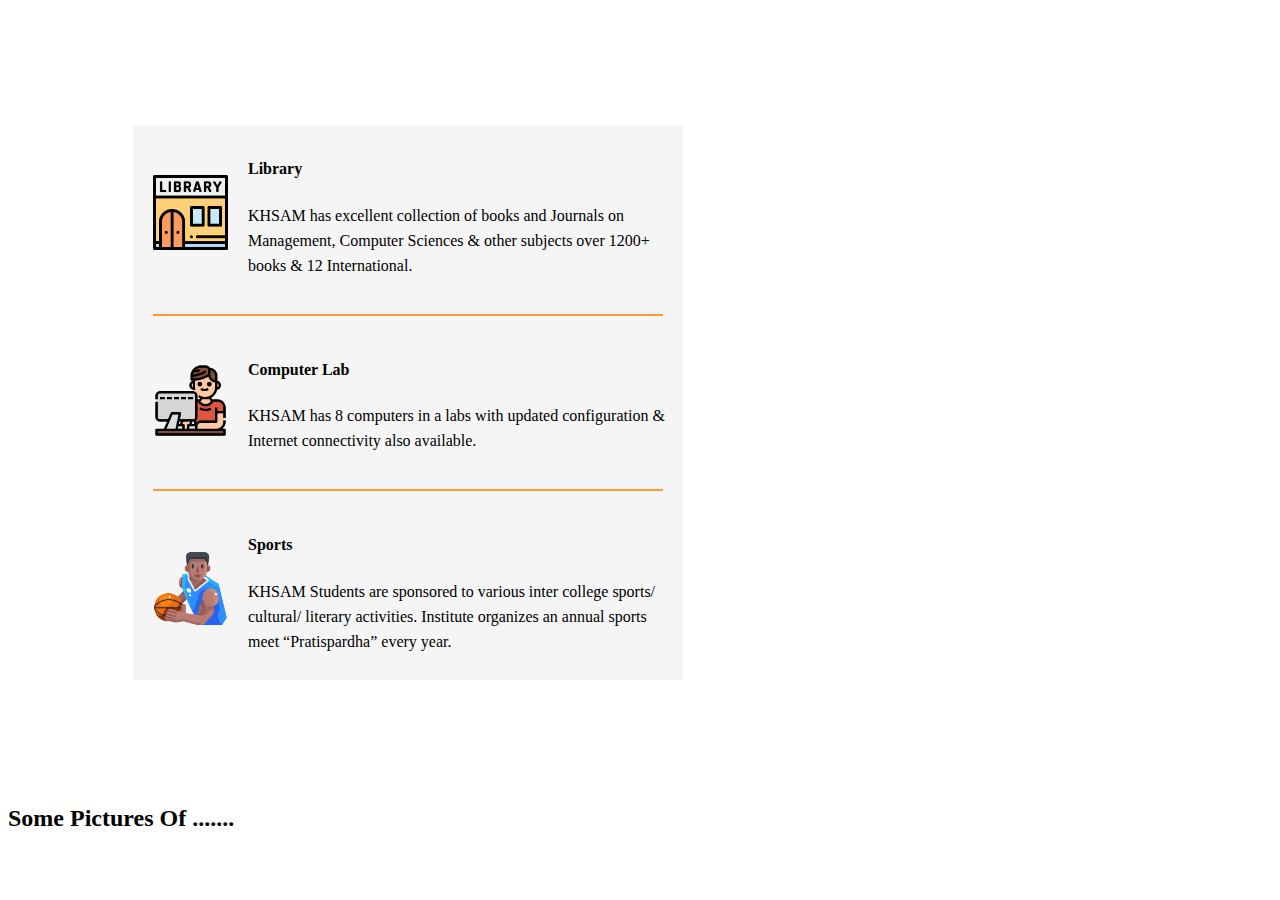
<file: facilities.html>
<!DOCTYPE html>
<html lang="en">
<head>
    <meta charset="UTF-8">
    <meta name="viewport" content="width=device-width, initial-scale=1.0">
    <link rel="stylesheet" href="facilities.css">
    <title>Document</title>
</head>
<body>
    

<div class="container" id="Facilities">



    <div class="row">
      <div class="col-md-5 facilitiesOne">
        
  
  
  
        <div class="about-right">    <div class="box-hover">
          <div class="about-icon">
            <img src="Image/library-icon.png" alt="">
            </div>               
          <div class="featured-content">
                 <h4> Library</h4>
                 <p> KHSAM has excellent collection of books and Journals on Management, Computer Sciences & other subjects over 1200+ books & 12 International.</p>
          </div></div>
         <span class="about-line"></span>
      
          
          <div class="box-hover">
           <div class="about-icon">
              <img src="Image/computer-icon.png" alt="">     
           </div>     
         <div class="featured-content">                     
                 <h4> Computer Lab</h4>          
                 <p>KHSAM has 8 computers in a labs with updated configuration & Internet connectivity also available.</p>               
         </div>       </div>                         
           <span class="about-line"></span>
      
      <div class="box-hover">
         <div class="about-icon">
            <img src="Image/sports-icon.png" alt="">            
         </div>
         <div class="featured-content">                     
                 <h4> Sports</h4>
                 <p>KHSAM Students are sponsored to various inter college sports/ cultural/ literary activities. Institute organizes an annual sports meet “Pratispardha” every year.</p>
         </div>
      </div>
      </div>
      
  
  
  
  
  
      </div>



      <div class="col-md-7">
        <h2>Some Pictures Of .......</h2>
      </div>
    </div>
  
    
    
  
  </div>
  
</body>
</html>
</file>
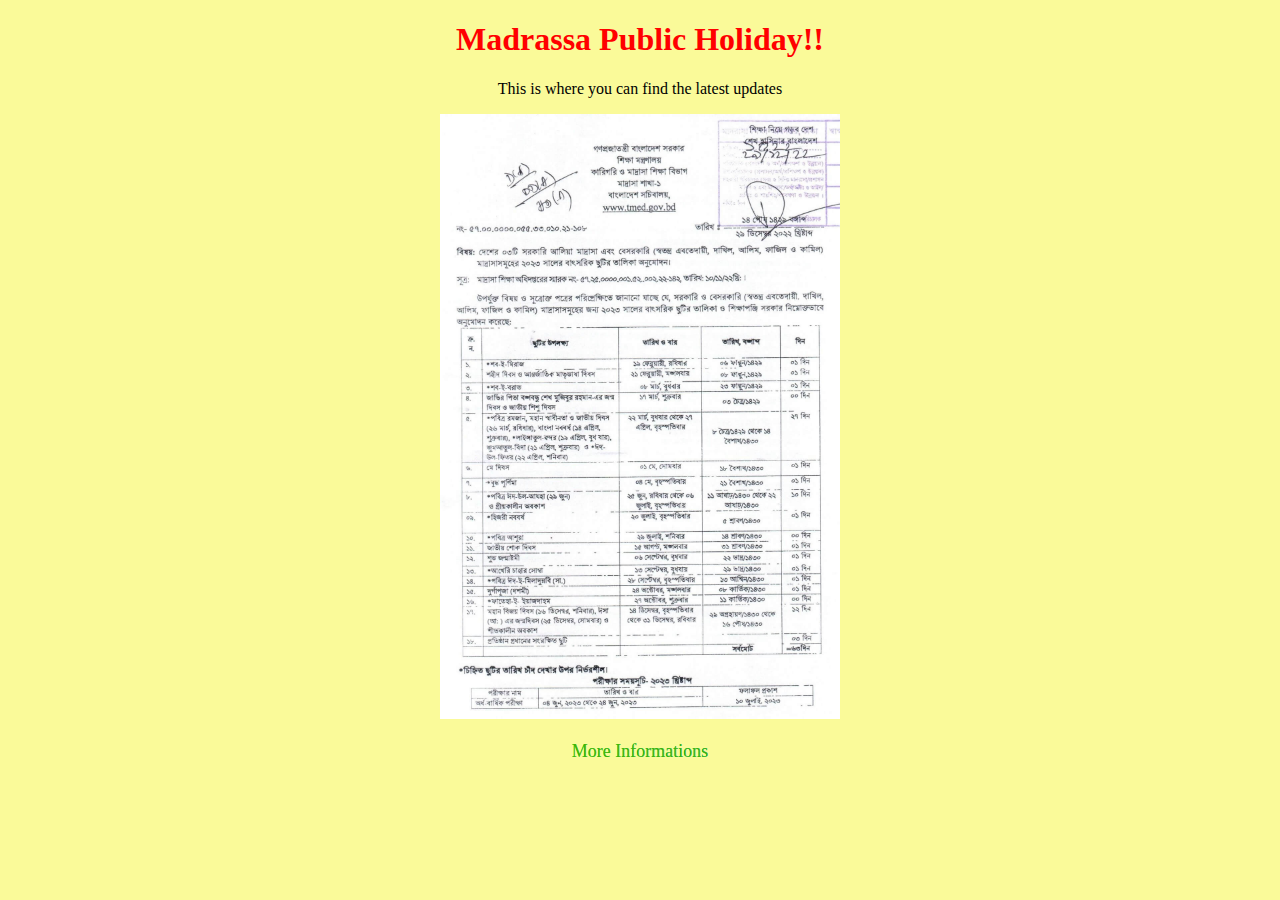
<file: holiday.html>
<!DOCTYPE html>
<html lang="en">
<head>
    <meta charset="UTF-8">
    <meta name="viewport" content="width=device-width, initial-scale=1.0">
    <link rel="stylesheet" href="style.css">
    <title>Notice Board</title>
    <!-- Link your CSS file here -->
    
</head>
<body id="bgmOne">
    
    <div class="noticediv">
        <h1 id="academicscalender">Madrassa Public Holiday!!</h1>
    <p>This is where you can find the latest updates</p>
    <img class="imgWid" src="Image/holiday.jpg" alt="">
   
    </div>

    <br>
    
    <div class="kholaJanala">



        
         <a href="https://www.teachernewsbd.com/%E0%A6%AE%E0%A6%BE%E0%A6%A6%E0%A7%8D%E0%A6%B0%E0%A6%BE%E0%A6%B8%E0%A6%BE%E0%A6%B0-%E0%A6%9B%E0%A7%81%E0%A6%9F%E0%A6%BF%E0%A6%B0-%E0%A6%A4%E0%A6%BE%E0%A6%B2%E0%A6%BF%E0%A6%95%E0%A6%BE/" class="madrasaButtonssPublic" class="madrasaButtonss">More Informations</a>


    </div>
</html>
</file>
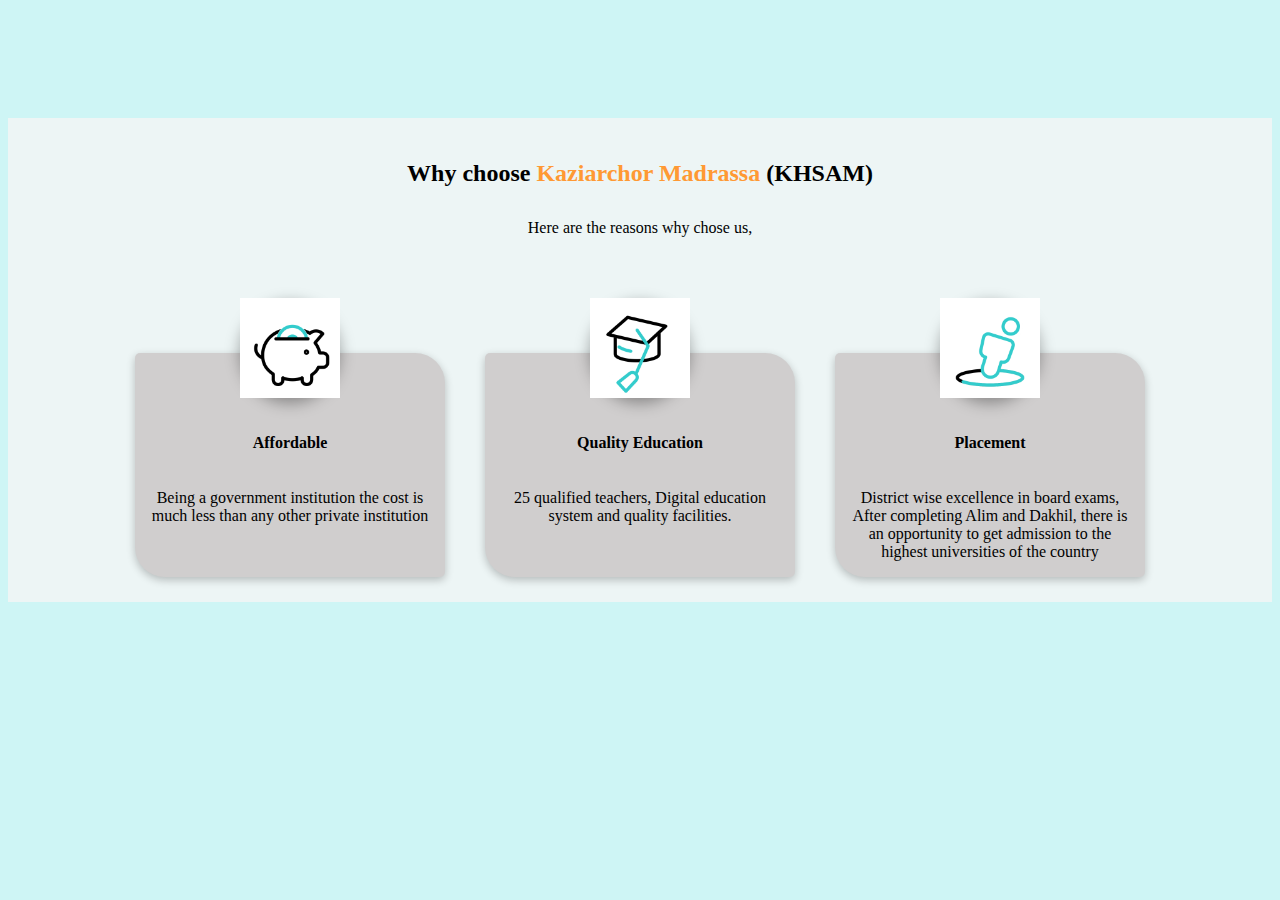
<file: why.html>
<!DOCTYPE html>
<html lang="en">
<head>
    <meta charset="UTF-8">
    <meta name="viewport" content="width=device-width, initial-scale=1.0">
   
    <link rel="stylesheet" href="why.css">
    <title>Document</title>
</head>
<body id="heyBro">
    <!-- Why ChoosUs Start  -->
<section class="about-bottom">


    <div class="container">
  
  
  
  
  
  
  
      <div id="academicsprograms" class="about-bottom-container ">
    
        <div class="section-title sectionPad">
          <h4 style="font-size: 24px;"> Why choose <span style="color: #f93">Kaziarchor Madrassa </span> (KHSAM) </h4>
          <p>Here are the reasons why chose us, </p>
        </div>
        
        <div class="row">
        
         <div class="bottom-box">
              <div class="bottom-box-img">
                <img src="Image/him1.gif" alt=""/>
              </div>
              
                <h4>Affordable</h4>
                <p>Being a government institution the cost is much less than any other private institution</p>         
         </div>
        
         <div class="bottom-box">
              <div class="bottom-box-img">
                <img src="Image/him2.gif" alt=""/>
              </div>
  
                <h4>Quality Education</h4>
                <p>25 qualified teachers, Digital education system and quality facilities.</p>
              </div>
  
            <div class="bottom-box">
              <div class="bottom-box-img">
                <img src="Image/him3.gif" alt=""/>
              </div>
  
                <h4> Placement</h4>
                <p>District wise excellence in board exams, After completing Alim and Dakhil, there is an opportunity to get admission to the highest universities of the country </p>
              </div>
  
  
      </div>
    </div>
  
  
  
  
    </div>
  
  
  </section>
</body>
</html>
</file>
<file: facilities.css>
.about-right { box-sizing: border-box; padding: 10px 10px; position: relative; width: 550px; background-color: #f5f5f5;}

.about-icon { display: table-cell; vertical-align: middle; padding: 0px 10px; }
.about-icon img { width: 75px; }
.fa { color: #f93; display: inline-block; font-size: 56px; position: untet; padding-left: 2px}

.featured-content { display: table-cell; padding-left: 10px; line-height:25px;}

.box-hover:hover { background: linear-gradient(-135deg, #4570e7 0%,#79f1fc 100%);  border-radius: 15px;  }
.box-hover p:hover  { color: white;  transition: all 1.5s linear;}
.about-line { margin: 20px 10px; border: 0.6px solid #f93;  display: block; position: relative; }


.facilitiesOne{
    margin: 100px;
    padding: 25px;
}
</file>
<file: style.css>
html {
    scroll-behavior: smooth;
  }

   @keyframes move{
    50%{
        translate: 0px 15px;
    }
    100%{
        translate: 0px 0px;
    }
}

@keyframes contactmove {
    100% {
        transform: rotate(360deg);
    }
} 

#madrasa {
   border: 1px solid rgb(203, 201, 201) ;
   border-radius: 5px;
   border-width: 0px 1px 0px 1px;
   
}
#madrasaLogo2 {
    width: 45px;
}
.madrasaNav {
    margin-left: 5px;
}


.carousel-image-opacity {
     opacity: 0.8; 
    background-color: lightgreen( #000000c9, #71f0d1b5);
    color: white;
    

}





/* .navBgm {
    background-color: rgb(215, 214, 214);
  } */

  /* .nav-link  {
    color: white;

  } */
 
  .navItemMarge {
    margin-left: 50px;

 }  




#madrasaNavHover .dropdown-item:hover {
    background-color: #7a7979; 
    color: #ffd102; 
  }

  #madrasaCarosoleWidth img {
        width: 100%;
        max-height: auto; 
  } 

  .usingJs {
    
    font-weight: bold;
    font-family: 'Times New Roman', Times, serif;
  }

#madrasaNavItem {
    color: #073a5d;
    font-size: 17px;
    font-weight: bolder;
   
}


.madrasaInfo p {
    color: black;
    font-size: medium;
    padding: 5px;
    background-color: rgba(247, 239, 239, 0.5); 
    width: auto;
    height: 60px;
    border-radius: 16px 9px;
    margin: 8px;
    border: 2px solid black;
}
.madrasaButton {
    background-color: #75f958;
    color: #ffffff;
    margin-left: 60px;
    margin: 5px;
    padding: 7px;
    border-radius: 7px 10px;
    font-size: large;
    width: 190px;
}

.madrasaButton:hover {
    background-color: #ffd500; 
    color: #073a5d; 
}






.madrasaFacility {
    color: black;
    padding: 7px;
    background-color: rgba(247, 239, 239, 0.5); 
    width: 290px;
    height: 90px;
    border-radius: 16px 9px;
    margin-left: 550px;
    font-size: large;
    border: 2px solid black;
    /* margin-top: 17px; */
}

.madrasaCaptions{
    font-size: large;
    font-weight: bold;
    font-family: Cambria, Cochin, Georgia, Times, 'Times New Roman', serif;
    width: 190px;
    background-color: rgba(247, 239, 239, 0.5);
    color: rgb(228, 3, 3);
    padding: 7px;
    border-radius: 16px 9px;
    border: 2px solid black;
    margin-left: 155px;
    margin-bottom: 100px;
}

#madrasaSearchButton {
    color: red;
    font-weight:600;

}

/* .madrasaButtonTwo{
    background-color: #ffa500;
    margin: 5px;
    padding: 7px;
    border-radius: 7px 10px;
    color: black;
    font-size: large;
    width: 130px;
} */

/* .madrasaTransition {
    


  } */



  .madrasaButtonTwo {
    background-color: #646087; 
    border: 1px solid black;
    color: white; 
    padding: 10px 20px; 
    border-radius: 5px;
    font-size: 16px; 
    cursor: pointer; 
    margin-right: 120px;
    border-radius: 30px;

   
    /* transition: background-color 0.3s ease;  */
    transition: all 0.3s ease-in-out;
  }
  
  .madrasaButtonTwo:hover {
    background-color: #ff7f00; /* Change color on hover */
  }
  
  
  .madrasaTransition:hover {
    transform: translateX(30px) scale(1.1);
    color: #073a5d; 
  }
  

  .madrasaTextMargin{
    transition: all 0.3s ease-in-out;

  }

  .madrasaTextMargin:hover{
    transform: translateX(30px) scale(1.1);
    color: #073a5d; 
  }


.madrasaFacility{
    transition: all 0.3s ease-in-out;

}

.madrasaFacility:hover{
    transform: translateX(30px) scale(1.1);
    color: #073a5d; 
  }


  #PrincipleImage{
    width: 100%;
  }

  .principleMessege{
    margin-top: 18px;
    
  

  }



  .col-lg-4.messageRowsOne {
    transition: all 0.5s ease-in-out; 
    transform: translateX(1px) scale(.9);
    padding: 20px; 
}

.col-lg-4.messageRowsOne:hover {
    border-width: 8px 2px; 
    border-style: solid; 
    border-color: rgb(235, 238, 245); 
    box-shadow: 0px 25px 1px 2px #928f94;
    border-radius: 13px 9px;
   
}


  .PrincipleImageDiv{
    margin: 22px;
    padding: 12px;
  }

.messageRowsTwo:hover {
    border: 1px solid rgb(243, 234, 234);
    /* box-shadow: 15px 12px 9px 8px #928f94;
    box-shadow:  160px rgba(255, 255, 255, 0.8);  */
    box-shadow: 0px 25px 1px 2px #928f94;
    border-radius: 13px 9px;

}

.messageRowsTwo{
    transition: all 1s ease-in-out; 
    transform: translateX(10px) scale(.9);
    padding: 30px; 

}
.name{
    margin-top: 30px;
}

.messageBari {
    color: rgb(4, 4, 124);
    margin-top: 20px;
    padding: 25px;
    font-weight:600;

}
.name p {
    font-weight:550;
}
.nameTwo p {
    margin-top: 14px;
    padding: 6px;
    color:#22211c;
    font-weight: 510;
}




/* complite Author Hover */


.authorDiv img {
    width: 100%;
    margin-top: 20px;
    border: 2px solid rgb(243, 234, 234);
    box-shadow: 2px 9px 6px 4px #faf1fe, 0 0 95px rgba(255, 255, 255, 0.8); 
    border-radius: 15px 11px;
    transition: all 1s ease-in-out; 
    transform: translateX(10px) scale(.9);
    padding: 30px; 

  }
  
  .authorImage:hover {
      border-width: 8px 2px; 
    border-style: solid; 
    border-color: rgb(235, 238, 245); 
    box-shadow: 1px 15px 1px 2px #928f94; 
    /* box-shadow:  160px rgba(255, 255, 255, 0.8);  */
    border-radius: 13px 9px;
  }
  
  


  .authorClassesName {
    color: #073a5d;
    margin-top: 15px;
    padding: 20px;
    font-weight: 510;
  }
  

  
  .kajiarchorMadrassaCaptionAll{
    margin-top: 25px;
    padding: 10px;
    color:#075b92;
    /* font-family:Georgia, 'Times New Roman', Times, serif; */
    font-family: 'Raleway', sans-serif;
    font-weight: 700;

  }

  .lalluMama{
    margin-top: 40px;
  }
  
  .kajiarchorMadrassaCaption h4::after {
    content: "";
    display: block;
    width: 40px; 
    height: 3px; 
    background-color: rgba(255, 176, 48, 0.927);
    margin-top: 20px; 
    margin-left: 300px;
  }

  .chanMama{
    margin-top: 20px;
  }
  


  @media screen and (max-width: 768px) {
    .kajiarchorMadrassaCaption h4::after {
        margin-left: 135px; 
    }
}


.backgroundImage {
    position: relative;
    width: auto;
    height: auto;
    padding: 100px;
     

    &::before {
        content: "";
        position: absolute;
        top: 0;
        left: 0;
        width: 100%;
        height: 100%;
        background-image: url('Image/madrasa1heightcropfinal.png');
        background-size: cover;
        background-repeat: no-repeat;
        background-position: center center;
        opacity: 0.7; 
        background-color:  rgba(0, 128, 0, 0.3);
        z-index: -1; 
        
    }
}


    .count-section {
        padding: 10px 15px;
        max-width: 100%;
        display: flex;
        flex-wrap: wrap;
    }
    
    .count-container {
        justify-content: center;
        width: 100%;
        display: flex;
        flex-wrap: wrap;
        margin-top: -80px;
    }
    
    .counter-box {
        width: 100%;
        max-width: 300px;
        border: 3px solid rgb(255, 251, 251);
            box-shadow: 3px 3px;

        margin: 10px;
        padding: 10px;
        border-radius: 500px 330px;
        display: flex;
        flex-direction: column;
        align-items: center;
        background-color: #fffdfd;
    }
    
    .counter-box p {
        color: rgb(5, 5, 55);
        font-size: 18px;
        font-weight: 400;
        padding-left: 5px;
    }
    
    .counter-box h2 {
        height: auto;
        text-align: center;
        color: #ff4f01;
        margin: 5px;
        text-orientation: mixed;
        background-color: rgb(255, 255, 255);
        line-height: normal;
    }
    
 
    @media (max-width: 768px) {
        .counter-box {
            max-width: 100%;
        }
    }

    #madrasaImg{
        width:100%;
        
    }


    .welcome {
        margin-top: 38px;
        padding: 15px;
    }



    .col-md-6 {
        position: relative;
        left: -100%; /* Start off-screen to the left */
        opacity: 0;
        transition: left 2s ease, opacity 0.5s ease;
      }
      
      .right-column {
        left: 100%; /* Start off-screen to the right */
      }
      
      .slide-in {
        left: 0;
        opacity: 1;
      }
      

.center {
    text-align: center;
    margin-bottom: 25px;
    padding: 5px;
}

 .cardSpecial{
    margin-bottom: 20px;
    padding: 10px;
}
 



#historical-outline{
    margin-top: -10px;
}
   


.madrasaButtonss {
            width: 500px;
            background: linear-gradient(to right, #75f958, #2bc0e4);
            color: #40b406;
            margin: 5px;
            padding: 7px;
            border-radius: 7px 10px;
            font-size: large;
            background-clip: text;
            -webkit-background-clip: text;
            text-align: center;
            border: 1px solid black;
            background-size: 200% 100%;
        }








    #buttonColor{
        color: white;
        font-size: large;
        width: auto;
    }


/* .wow {
    margin: 20px;
    padding: 10px;
    
}   */

.recentEventsOne {
    margin-top: 50px;
    margin-bottom: 20px;
    border: 3px solid rgb(180, 241, 114);
    box-shadow: 10px 20px 25px  rgba(100, 98, 98, 0.5); 
    border-radius: 20px 13px;
    

}
.colom2{
    margin-left: 160px;
}

.rowPadding{
    margin-bottom: 10px;
}

 /* .justifyCon{
    margin-left:auto;
}  */






.madrasaButtonssCard {
    width: 180px;
    background: linear-gradient(to right, #75f958, #2bc0e4); 
    color: #40b406;
    margin: 5px;
    padding: 7px;
    transition: background 0.5s ease, color 0.6s ease;
    border-radius: 7px 10px;
    font-size: large;
    background-clip: text; 
    -webkit-background-clip: text; 
}

.plsVinchiDaa{
    margin-top: 50px;
    margin-bottom: 50px;
    text-align: center;
}


.meetOurAuthority {
   width: auto;
    background: linear-gradient(to right, #ffffff, rgb(255, 128, 1));
    color: rgb(3, 3, 51);
    margin: 15px;
    padding: 12px;
    border-radius: 77px;
    font-size: large;
    text-align: center;
    border: 1px solid black;
    background-size: 200% 100%;
    transition: background-position 1s ease;
}

.meetOurAuthority:hover {
    background-position: -100% 0;
}




.meetOurAuthority2 {
    width: auto;
     background: linear-gradient(to right, #ffffff, rgb(255, 128, 1));
     color: rgb(3, 3, 51);
     margin: 10px;
     padding: 9px;
     border-radius: 77px;
     font-size: large;
     text-align: center;
     border: 1px solid black;
     background-size: 200% 100%;
     transition: background-position 1s ease;
 }
 
 .meetOurAuthority2:hover {
     background-position: -100% 0;
 }
 


.madrasaButtonssCard:hover {
    background: linear-gradient(to right, #fed400, #f76d57); 
    color: #073a5d;
}






/*-- student notice board --*/

.notice-container { box-sizing: border-box; margin: auto; max-width: 90%; width: 1100px; }

.notice-area { margin: auto; max-width: 500px; padding: 50px 4px; }

.notice-heading {
  padding: 3.5px;
  background: linear-gradient(145deg,cyan 15%,#9600ff 90%);
  height: 60px;
  border-radius: 20px 20px 0px 0px;
}

.line span { position:relative; }
.line span:before {
  content:"";
  position:absolute;
  top: 100%;
  width:105%;
  height:2.5px;
  border-radius:10px;
  background:linear-gradient(145deg, transparent, #9600ff 20%,cyan 80%,transparent);
}

.notice-heading h4{
  text-align: center;
  color: #f9f9f9;
  text-shadow: 2px 2px 3px rgba(0,0,0,0.7);
}

.first-box, .second-box, .third-box{
  margin: 0px 10px;
  border-radius: 30px;
  background: #ffffff;
  box-shadow: 0px 20px 25px -10px rgba(0, 0, 0,.5); 
}

.third-box {
  margin: 0px 10px;
  height: 500px;
  background: #fff;
  padding-left: 5px;
  overflow: hidden;
}

.third-box marquee { height: 500px; }

.alert-box {
  width:90%;
  margin:20px auto;
  padding: 5px 10px;
  position:relative;
  background-color: #f5f5f5;
  border-radius:5px;
  box-shadow:10px 5px 5px 0px #ccc;
}
.alert-box  a { 
  font-weight: 400;
  font-size: 20px;
  color: #000;
  line-height: 30px;
  white-space: pre-wrap;
}





/* uhjkasjknakjsn */

.simple-alert { border-left:5px solid #f93; transition: transform 0.3s ease-out; }
.simple-alert:hover { transform: translate(0, 5px); }

fieldset { border:0; }
legend { font-size: 12px; padding: 0px 5px; color: white; background: red; border-radius: 10px; }

@keyframes flash {
  0%, 50%, 100% {opacity: 1;}
  25%, 75% {opacity: 0;}
}
.flash {
  animation-name: flash;
  animation-duration: 3s;
  animation-fill-mode: both;
  animation-iteration-count: infinite;
}




.upcoming-event-section { box-sizing: border-box; margin: auto; width: 380px; background: #f5f5f5; height: 420px;
    border: 2px solid; border-image-slice: 1; border-image-source: linear-gradient(145deg, pink, #9600ff 20%,cyan 80%,transparent); }

.event-header { text-align: center; margin: 20px 0px 10px; padding-bottom: 10px; position: relative; }

.event-header h3 { font-size: 22px; font-weight: 400; line-height: 40px; margin-bottom: 0px; }
.event-header .event-line { background-color: #ddd; position: absolute; width: 380px; right: 0; height: 2px; }

.event-body { margin: 0px; padding: 0px; }

.event-box { border:1px solid #ddd; box-sizing: border-box; margin: 0px; overflow: hidden; padding: 10px 15px 25px; transition: transform 0.3s ease-out; }
.event-box:hover { transform: translate(0, 10px); }

.time-from { border: 1px solid #f93; box-sizing: border-box; color: #f93; float: left; margin: 0px; text-align: center; width: 48px; }
.date { font-size: 24px; font-weight: 700; line-height: 25px; margin: 15px 0px 0px; }

.event-wrapper { box-sizing: border-box; float: right; position: relative; width: calc(100% - 66px); }
.event-wrapper h5 { font-size: 18px; margin: 10px 0px; }
a { color: #333333; text-decoration-line: none; }

.time { font-size: 13px; font-weight: 700; text-transform: uppercase; display: inline-block; margin-left: 20px; }



/* CSS for responsive header */
.responsive-menu {
    display: none;
  }
  
  @media screen and (max-width: 768px) {
    .header .navbar {
      display: none;
    }
  
    .responsive-menu {
      display: block;
      text-align: center;
    }
  
    .responsive-menu .navbar {
      display: none;
    }
  
    
  
    .responsive-menu .navbar a {
      padding: 10px;
    }
  }
  










/* #notice {
    color: red;
} */
.noticediv{
    text-align: center;
}

.noticediv h1 {
    color: red;
}

.imgWid {
    width: 400px;
}
.kholaJanala{
    text-align: center;
}

.madrasaButtonssPublic  {
    width: 100px;
    background: linear-gradient(to right, #75f958, #2bc0e4); 
    color: #40b406;
    margin: 5px;
    padding: 7px;
    transition: background 0.5s ease, color 0.6s ease;
    border-radius: 7px 10px;
    font-size: large;
    background-clip: text; 
    -webkit-background-clip: text; 
}

.madrasaButtonssPublic:hover {
    background: linear-gradient(to right, #ff3902, #f76d57); 
    color: #073a5d;
}

   


.cardMarge {
    margin: 15px;
    padding: 10px;
   
}

.ourCourses {
    text-align: center;
   
}


#academicsprograms{
    border-radius: 20px 12px;
} 


.holeDiv{
    margin-top: 30px;
    padding-top: 20px;
}

#head{
    text-align: center;
}
#authorId{
    text-align: center;
}



#bgmOne{
    background-color: rgb(250, 250, 153);
}


/* Reset default margin and padding for body and ul elements */
body, ul {
    margin: 0;
    padding: 0;
  }
  
  /* Style the footer container */
  footer {
    background-color: #333; /* Background color for the footer */
    color: #fff; /* Text color for the footer */
    padding: 30px 0; /* Adjust the padding as needed */
  }
  
  /* Style the heading in each column */
  footer h4 {
    font-size: 18px;
    margin-bottom: 15px;
  }
  
  /* Style the list items in the quick links column */
  footer ul {
    list-style: none;
    padding: 0;
  }
  
  footer ul li {
    margin-bottom: 10px;
  }
  
  /* Style the links in the quick links column */
  footer ul li a {
    color: #fff; /* Link text color */
    text-decoration: none;
    transition: color 0.3s; /* Smooth color transition on hover */
  }
  
  footer ul li a:hover {
    color: #ffd700; /* Change link color on hover */
  }
  
  /* Style the address in the contact column */
  footer address {
    font-size: 14px;
    line-height: 1.5;
  }
  
  /* Style the social icons in the follow us column */
  footer .social-icons {
    list-style: none;
    padding: 0;
  }
  
  footer .social-icons li {
    display: inline-block;
    margin-right: 10px;
  }
  
  footer .social-icons li a {
    color: #fff; /* Social icon color */
    font-size: 24px;
    text-decoration: none;
  }
  
  /* Additional styling for responsive design if needed */
  @media (max-width: 767px) {
    footer {
      text-align: center; /* Center align columns on small screens */
    }
    .col-md-3 {
      margin-bottom: 30px; /* Add space between columns on small screens */
    }
  }
.fudaa{
    margin-top: 30px;
    border-radius: 15px;
    border: 1px solid snow;
}
</file>
<file: why.css>
.about-bottom {
    padding: 90px 0px;
    position: relative;
  }
  
  .about-bottom-container {
    box-sizing: border-box;
    padding: 0px 10px 15px; 
    max-width: 100%;
    background: #edf5f5;
    background-size: cover;
  }
  
  .row {
    display: flex;
    flex-wrap: wrap; 
    justify-content: center; 
    gap: 20px; 
  }
  
  .bottom-box {
    align-items: center;
    background-color: rgb(208, 206, 206);
    display: flex;
    flex-direction: column;
    margin: 10px; 
    text-align: center;
    box-shadow: rgba(0, 0, 0, 0.24) 0px 3px 8px;
    border-radius: 5px 30px;
    flex: 1; 
    max-width: 310px; 
  }
  
  .bottom-box-img {
    align-items: center;
    background: #fff;
     border-radius: 100%; 
    box-shadow: rgba(0, 0, 0, 0.35) 0px 5px 15px;
     display: flex; 
    width: 100px;
    height: 100px;
    justify-content: center;
     margin: -55px 0 15px; 
     position: relative; 
  }
  
  .bottom-box-img img {
    border-style: none;
    vertical-align: middle;
    max-width: 100%; 
  }
  
  .bottom-box p {
    padding: 0px 10px;
  }
  
 
  @media screen and (max-width: 768px) {
    .row {
      flex-direction: column; 
    }
  
    .bottom-box {
      margin: 10px 0; 
    }
  }
  
.sectionPad {
    margin-bottom: 80px;
    margin-top: 20px;
    padding: 10px;
    text-align: center;
}


#heyBro{
  background-color: rgb(206, 245, 245);
}
</file>
